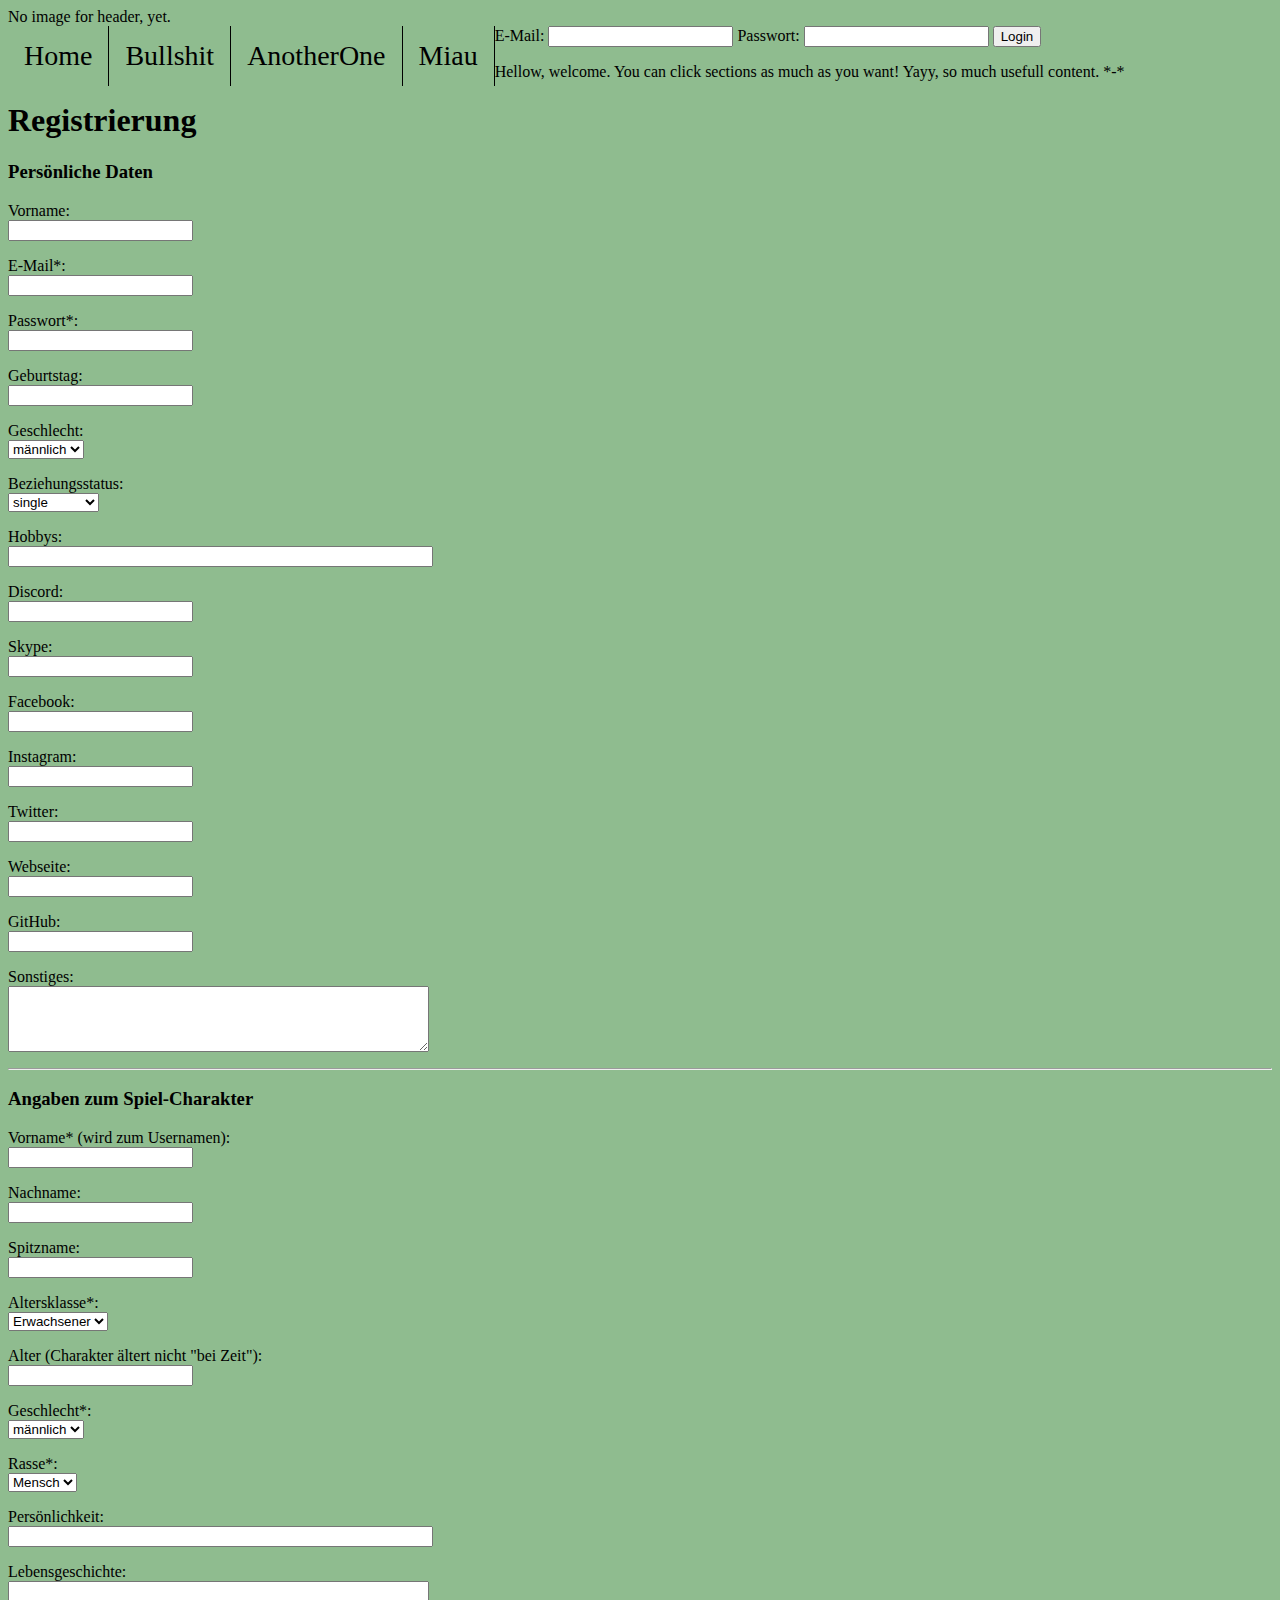
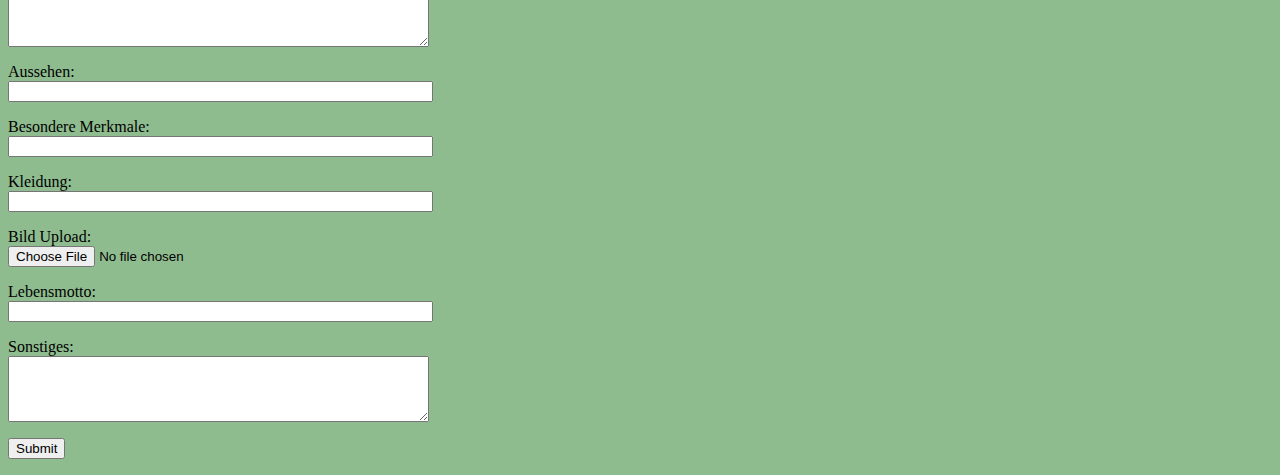
<file: index.html>
<html>
<head>
	<!-- I will improve everything on that cute page later! -->
	<meta charset="utf-8"/>
	<title>Schlechteste Website im I-net</title>
	<link rel="stylesheet" href="main.css">
	<link rel="stylesheet" href="ClientSideValidation.css">
	<script src="https://code.jquery.com/jquery-3.5.0.js"></script>
	<script language="javascript" type="text/javascript" src="LoadWebsiteContent.js"></script>
	<script language="javascript" type="text/javascript" src="ClientSideValidation.js"></script>
</head>
<body>
	<div id="website">
		<div id="header">
			No image for header, yet.
		</div>
		 <!-- I will improve this part later. -->
		<div id="navigation">
			<ul>
				<li><a id="Home">Home</a></li>
				<li><a id="Bullshit">Bullshit</a></li>
				<li><a id="AnotherOne">AnotherOne</a></li>
				<li><a id="Miau">Miau</a></li>
			</ul> 	
		</div>
		<div id="login">
			<form id="login_formular" action="Main.php" method="POST">
				E-Mail:
				<input type="email" id="email_forLogin" name="email_forLogin">
				
				Passwort:
				<input type="password" id="password_forLogin" name="password_forLogin">
				
				<input type="submit" id="submit_login" name="submit_login" value="Login">
				
			</form>
		</div>	
		<div id="content">
			<p id="contentText">Hellow, welcome. You can click sections as much as you want! 
			Yayy, so much usefull content. *-*</p>
		
		    <!-- I will put registration-stuff somewhere else later. -->
			<div id="registration">
				<form id="registration_formular" action="Main.php" method="POST" enctype="multipart/form-data">
			
				<h1><b>Registrierung</b></h1>
				
				<h3>Persönliche Daten</h3>
			
				<p>Vorname:<br>
				<input type="text" id="persoenlicheDaten_vorname" name="persoenlicheDaten_vorname"></p>
				
				<p>E-Mail*:<br>
				<input type="email" id="persoenlicheDaten_email" name="persoenlicheDaten_email"></p>
				<span id="persoenlicheDaten_email_errorMessage"></span>
				
				<p>Passwort*:<br>
				<input type="password" id="persoenlicheDaten_passwort" name="persoenlicheDaten_passwort"></p>
				<span id="persoenlicheDaten_passwort_errorMessage"></span>
				
				<p>Geburtstag:<br>
				<input type="text" id="persoenlicheDaten_geburtstag" name="persoenlicheDaten_geburtstag"></p>
				
				<p>Geschlecht:<br>
				<select id="persoenlicheDaten_geschlecht" name="persoenlicheDaten_geschlecht">
					<option value="1">männlich</option>
					<option value="2">weiblich</option>
				</select></p>
				
				<p>Beziehungsstatus:<br>
				<select id="persoenlicheDaten_beziehungsstatus" name="persoenlicheDaten_beziehungsstatus">
					<option value="1">single</option>
					<option value="2">vergeben</option>
					<option value="3">verlobt</option>
					<option value="4">verheiratet</option>
					<option value="5">geschieden</option>
				</select></p>
				
				<p>Hobbys:<br>
				<input type="text" id="persoenlicheDaten_hobbys" name="persoenlicheDaten_hobbys" size="50"></p>
				
				<p>Discord:<br>
				<input type="text" id="1" name="persoenlicheDaten_discord"></p>
				
				<p>Skype:<br>
				<input type="text" id="2" name="persoenlicheDaten_skype"></p>
				
				<p>Facebook:<br>
				<input type="text" id="3" name="persoenlicheDaten_facebook"></p>
				
				<p>Instagram:<br>
				<input type="text" id="4" name="persoenlicheDaten_instagram"></p>
				
				<p>Twitter:<br>
				<input type="text" id="5" name="persoenlicheDaten_twitter"></p>
				
				<p>Webseite:<br>
				<input type="url" id="6" name="persoenlicheDaten_webseite"></p>
				
				<p>GitHub:<br>
				<input type="text" id="7" name="persoenlicheDaten_github"></p>
				
				<p>Sonstiges:<br>
				<textarea id="persoenlicheDaten_sonstiges" name="persoenlicheDaten_sonstiges" rows="4" cols="50"></textarea></p>
				
				<!-- ------------------------------------------------ -->
				
				<hr/>
				
				<h3>Angaben zum Spiel-Charakter</h3>
				
				<p>Vorname* (wird zum Usernamen):<br>
				<input type="text" id="charakter_vorname" name="charakter_vorname"></p>
				<span id="charakter_vorname_errorMessage"></span>
				<span id="charakter_vorname_errorMessage2"></span>
				
				<p>Nachname:<br>
				<input type="text" id="charakter_nachname" name="charakter_nachname"></p>
				
				<p>Spitzname:<br>
				<input type="text" id="charakter_spitzname" name="charakter_spitzname"></p>
				
				<p>Altersklasse*:<br>
				<select id="charakter_altersklasse" name="charakter_altersklasse">
					<option value="1">Erwachsener</option>
					<option value="2">Teenager</option>
					<option value="3">Kind</option>
				</select></p>
				
				<p>Alter (Charakter ältert nicht "bei Zeit"):<br>
				<input type="text" id="charakter_alter" name="charakter_alter"></p>
				
				<p>Geschlecht*:<br>
				<select id="charakter_geschlecht" name="charakter_geschlecht">
					<option value="1">männlich</option>
					<option value="2">weiblich</option>
				</select></p>
				
				<p>Rasse*:<br>
				<select id="charakter_rasse" name="charakter_rasse">
					<option value="1">Mensch</option>
				</select></p>
				
				<p>Persönlichkeit:<br>
				<input type="text" id="charakter_persoenlichkeit" name="charakter_persoenlichkeit" size="50"></p>
				
				<p>Lebensgeschichte:<br>
				<textarea id="charakter_lebensgeschichte" name="charakter_lebensgeschichte" rows="4" cols="50"></textarea></p>
				
				<p>Aussehen:<br>
				<input type="text" id="charakter_aussehen" name="charakter_aussehen" size="50"></p>
				
				<p>Besondere Merkmale:<br>
				<input type="text" id="charakter_besondereMerkmale" name="charakter_besondereMerkmale" size="50"></p>
				
				<p>Kleidung:<br>
				<input type="text" id="charakter_kleidung" name="charakter_kleidung" size="50"></p>
				
				<p>Bild Upload:<br>
				<input type="file" name="charakter_bildpfad" id="charakter_bildpfad"></p> 
				
				<p>Lebensmotto:<br>
				<input type="text" id="charakter_lebensmotto" name="charakter_lebensmotto" size="50"></p>
				
				<p>Sonstiges:<br>
				<textarea id="charakter_sonstiges" name="charakter_sonstiges" rows="4" cols="50"></textarea></p>
				
				<input type="submit" id="submit_registration" name="submit_registration" value="Submit">				
			</form> 
			</div>			
		</div>
		<div id="footer">
		</div>
	</div>
</div>
</body>
</html>
</file>
<file: main.css>
body{
	background-color: DarkSeaGreen;
}

.header{
	height: 80px;
	margin: 20px;
	background-color: LightGrey;
	text-align: center;
	border-radius: 5px;
}

.content{
	margin: 20px;
	background-color: LightGrey;
	border-radius: 5px;
}

.footer{
	text-align: center;
}

.navigation{
	width: 100%;
	height: 7.4%;
	background-color: grey;
	margin-bottom: 20px;
	margin-top: 17px;
	padding-top: 1px;
	padding-left: 1px;
	padding-bottom: 5px;
	border-radius: 5px;
}

ul {
	list-style-type: none;
	margin: 0;
	padding: 0;
	background-color: grey;
}

li {
	float: left;
	border-right:1px solid black;
}

li a {
	display: block;
	text-align: center;
	padding: 14px 16px;
	/* "font-size" with percentage causes too big values ...*/
	font-size: 28px;
}

li a:hover {
	background-color: darkseagreen;
	border-radius: 5px;
}

#contentMenu{
	background-color: whitesmoke;
	width: 100%;
	height: 85.3%;
	margin-top: 10px;
}

.menu{
	background-color: whitesmoke;
	margin-top: 10px;
}

.profileBox{
	background-color: whitesmoke;
	width: 200px;
	height: 150px;
	margin-bottom: 20px;
	margin-top: -10px;
}

.gameBox{
	background-color: whitesmoke;
	width: 200px;
	height: 150px;
	margin-bottom: 20px;
}

.leftSide{
	height: 80%;
	display: inline-block;
	margin: 3px 0.5px 10px 20px;
	width: 86.2%;
}

.rightSide{
	width: 20px;
	height: 78.2px;
	display: inline-block;
	margin: 3px 1px 10px 15px;
}
</file>
<file: ClientSideValidation.css>
/* I will make errors more colorfull later, too. */
</file>
